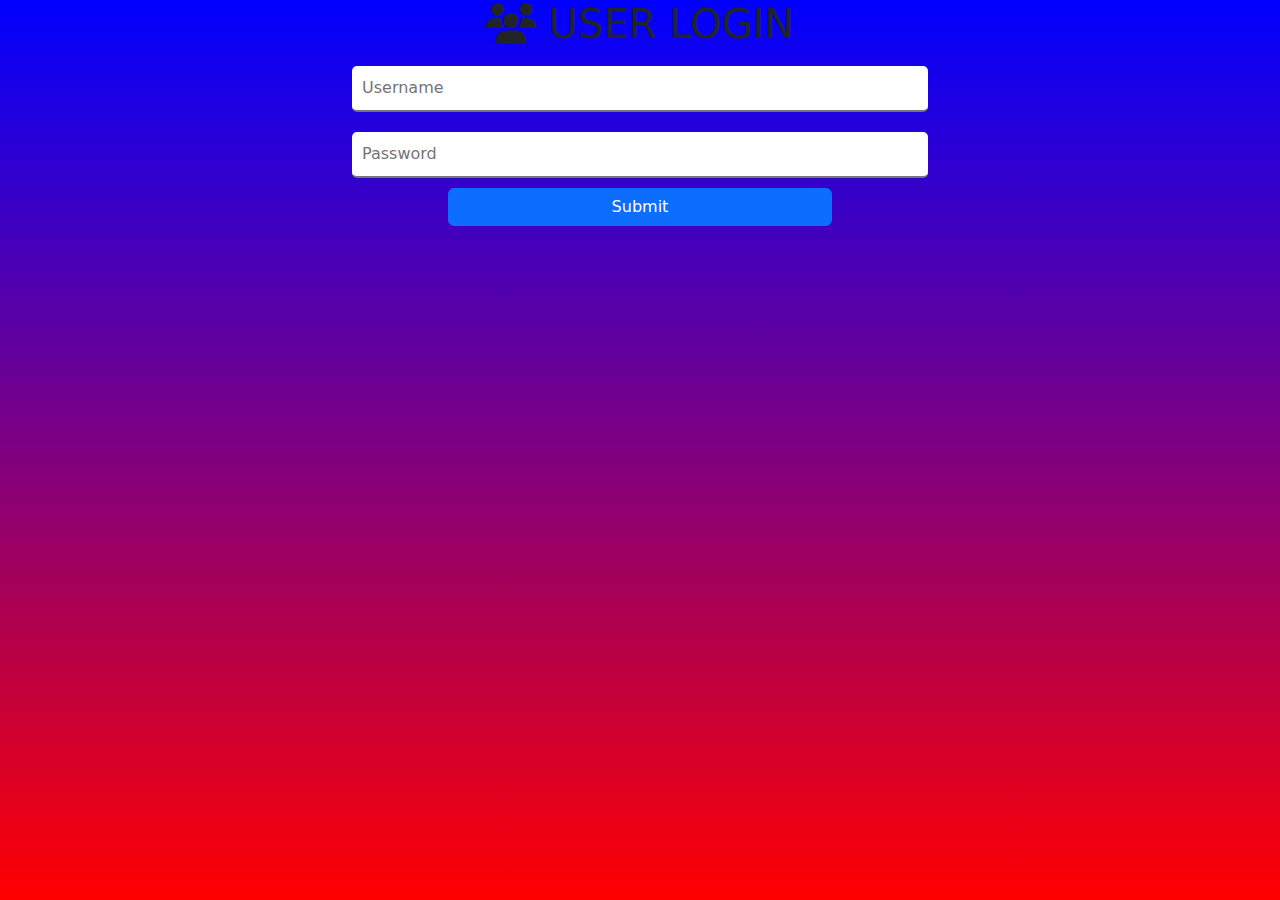
<file: login.html>
<!DOCTYPE html>
<html lang="en">
<head>
    <meta charset="UTF-8">
    <meta name="viewport" content="width=device-width, initial-scale=1.0">
    <title>Document</title>
    <link rel="stylesheet" href="css.css">
    
    <link rel="stylesheet" href="https://cdnjs.cloudflare.com/ajax/libs/font-awesome/6.4.2/css/all.min.css" />
    <link href="https://cdn.jsdelivr.net/npm/bootstrap@5.3.2/dist/css/bootstrap.min.css" rel="stylesheet">
    <script src="https://cdn.jsdelivr.net/npm/bootstrap@5.3.2/dist/js/bootstrap.bundle.min.js" ></script>
    <script src="js.js" defer></script>
</head>
<body>
    <form action="index.html" id="form" autocomplete="off" >
            
        <div id="two">
            <h1> <i class="fa fa-users"></i> User Login</h1>
            <div id="three">
            <input type="text" name="username" id="username" placeholder="Username" >
            <div class="error"></div>
            </div>

            <div id="three">
            <input type="password" name="password" id="password" placeholder="Password">
            <div class="error"></div>
            </div>
        
            <button class="btn btn-primary" style="width: 30%;">Submit</button>
        </div>
    </form>
</div>


    
</body>
</html>
</file>
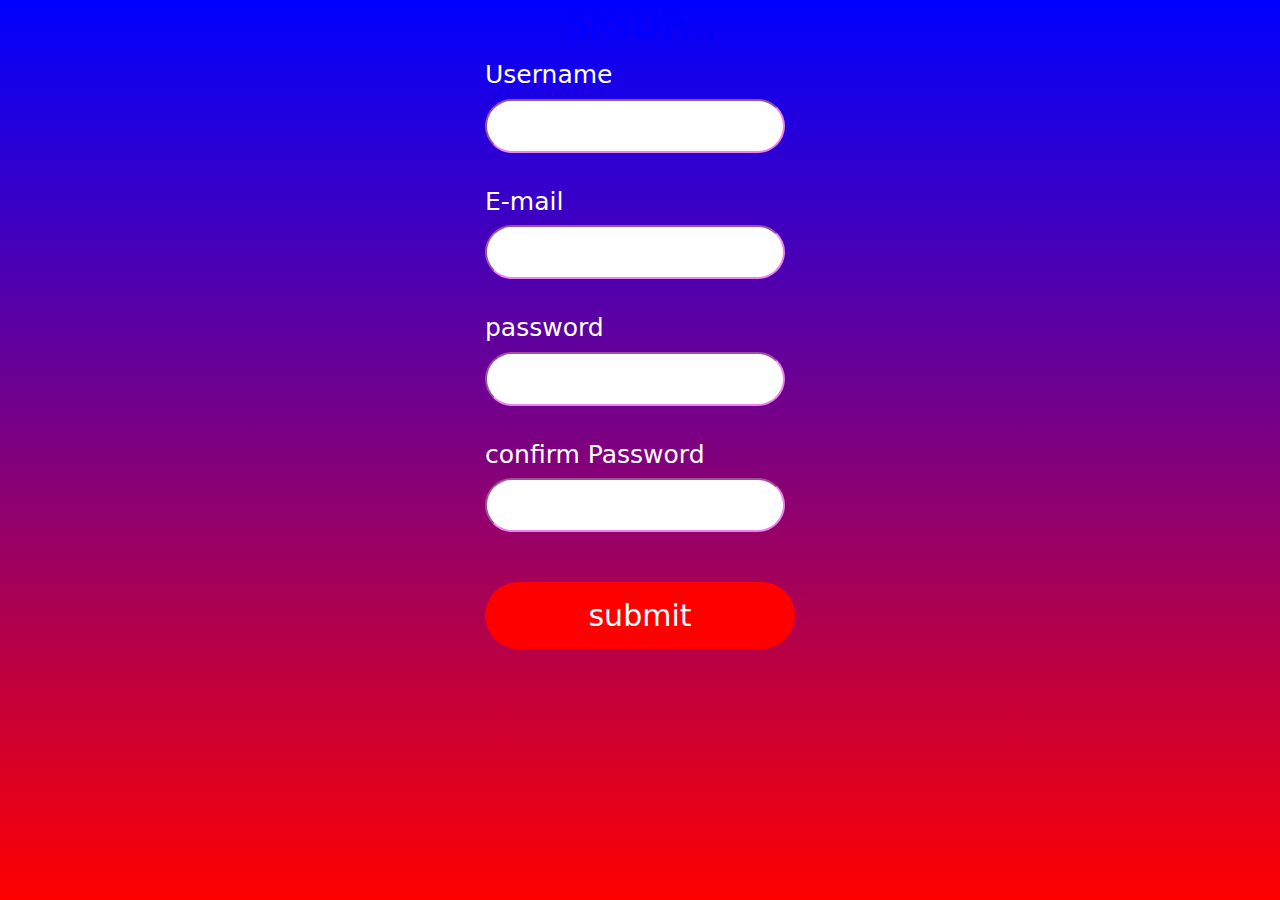
<file: signup.html>
<!DOCTYPE html>
<html lang="en">
<head>
    <meta charset="UTF-8">
    <meta name="viewport" content="width=device-width, initial-scale=1.0">
    <title>Signup page...</title>
    <link rel="stylesheet" href="https://cdnjs.cloudflare.com/ajax/libs/font-awesome/6.4.2/css/all.min.css" />
    <link href="https://cdn.jsdelivr.net/npm/bootstrap@5.3.2/dist/css/bootstrap.min.css" rel="stylesheet">
    <script src="https://cdn.jsdelivr.net/npm/bootstrap@5.3.2/dist/js/bootstrap.bundle.min.js" ></script>
    <script src="js.js" defer></script>
    <link rel="stylesheet" href="css.css">
</head>
<body>
    
    <div class="main">
        <form action="login.html" id="form" autocomplete="off">
            <h1> SigUp...</h1>
            <div class="user">
                <label for="Username">Username</label>
                <input type="text" name="username" id="username">
                <div class="error"></div>
            </div>
            <div class="user">
                <label for="email">E-mail</label>
                <input type="email" name="email" id="email" required>
                <div class="error"></div>
            </div>
            <div class="user">
                <label for="password">password</label>
                <input type="password" name="password" id="password">
                <div class="error"></div>
            </div>
            <div class="user">
                <label for="confirmpassword">confirm Password</label>
                <input type="password" name="confirmpassword" id="confirmpassword">
                <div class="error"></div>
                
            </div>

            <button type="submit" style="border-radius: 50px;">submit</button>
            


        </form>
</body>
</html>
</file>
<file: css.css>
*{
    padding: 0;
    margin: 0;
    box-sizing: border-box;
    
}
body{
    background-image: linear-gradient(red,blue);
    
}

.text{
    position:fixed;
    bottom: 0;
    background-color:black;
    color: white;
    width: 100%;
    text-align: center;
    font-size: 20px;

}
.id{
    margin-top: 10%;
    display: flex;
    justify-content: center;
    
}
input{
    width:400px;
    padding: 10px;
    font-size: 20px;
    border-radius: 50px;
    border-width: 2px;
    margin-right: 10px;
}
input:focus{
    outline: 0  ;
}

.card{
    position: absolute;
    top: 10vh;
}

#outt{
    display: inline;
}





#three>input{
    margin: 10px;
    padding: 10px;
    border-radius: 5px;
    font-size: 16px;
    border-style: none;
    border-bottom-style: solid;
    width:45vw;
}

input:focus{
    outline: 0;
}
input[type=submit]{
    background-color:tomato;
    padding: 10px;
    border-radius: 15px;
    color: white;
    font-size: 20px;
    width: 40vw;
    margin-left: 30px;
    margin-top: 10px;
}
input[type=submit]:hover{
    background-color:red;
}
a{
    margin-left: 30px;
    color:toma;
}
span{
    font-size: 20px;
}
.error{
    margin-left: 30px;
    color: red;
}
#three.success input{
    border-color:green;
}
#three.error input{
    border-color:red;
}

body{
    background-color: aliceblue;
    background-image: linear-gradient(blue,red);
    background-attachment: fixed;
}
.main{
    display: flex;
    justify-content: center;
}
h1{
    text-transform: uppercase;
    color: blue;
    text-align: center;
}
button{
   background-color:red;
   color: white;
   border: 1px solid transparent;
   padding:10px 30px;
   margin: 20px 0;
   width: 100%;
   font-size: 30px;
   cursor: pointer;
   
}
.user{
    display: flex;
    flex-direction: column;
    margin-bottom: 30px;
}
.user>input{
    padding: 10px;
    border-radius: 50px;
    margin-top: 5px;
    font-size: 20px;
    border-color:violet;
    color: black;
    width:300px;
}
.user input:focus{
    outline: 0;
}
.error{
    color:white;
    font-size: 16px;

}
label{
    color:white;
    font-size: 25px;
}
.user.success input{
    border-color: green;
}
.user.error input{
    border-color: red;
}

.input #listitem{
    font-size: 100px;
}
  #text{
    border: none;
    border-bottom: solid red;
    padding: 10px;
    width: 50%;
    margin-bottom: 10px;
  }
  .inputf{
    display: flex;
    flex-direction: column;
    align-items: center;

  }
  .header{
    display: flex;
    flex-direction: column;
    justify-content: center;
    align-items:center ;
  }
  .close {
    position:relative;
    right: 0;
    top: 0;
  }
  
  #two{
    height: 100%;
    display: flex;
    flex-direction: column;
    justify-content: center;
    align-items: center;
    

  }
</file>
